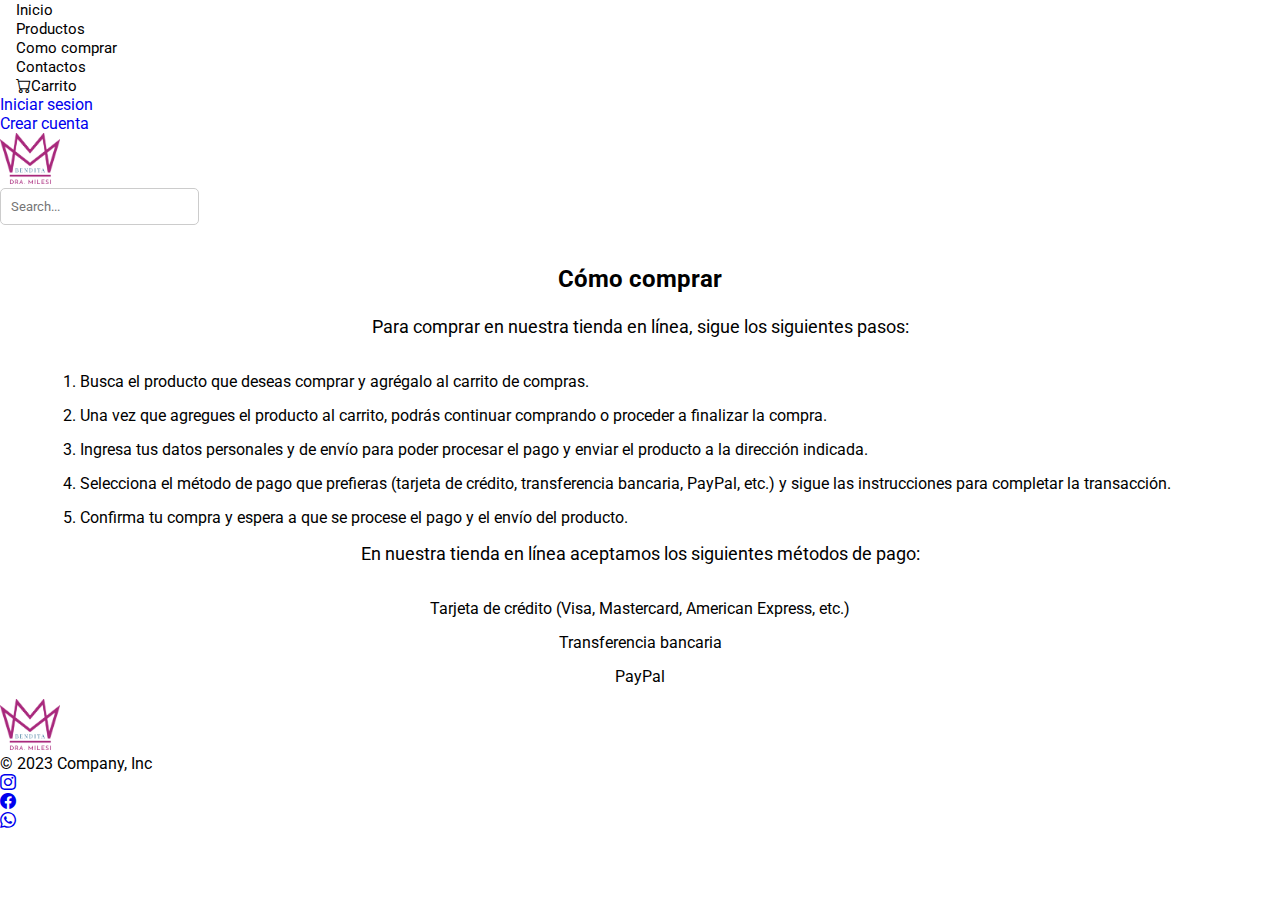
<file: comoComprar.html>
<!DOCTYPE html>
<html lang="en">
<head>
    <meta charset="UTF-8">
    <meta name="viewport" content="width=device-width, initial-scale=1.0">
    <link rel="stylesheet" href="/styles/style.css">
    <link href="https://cdn.jsdelivr.net/npm/bootstrap@5.3.0-alpha3/dist/css/bootstrap.min.css" rel="stylesheet" integrity="sha384-KK94CHFLLe+nY2dmCWGMq91rCGa5gtU4mk92HdvYe+M/SXH301p5ILy+dN9+nJOZ" crossorigin="anonymous">
    <link rel="preconnect" href="https://fonts.googleapis.com">
    <link rel="preconnect" href="https://fonts.gstatic.com" crossorigin>
    <link href="https://fonts.googleapis.com/css2?family=Gloock&display=swap" rel="stylesheet">
    <link href="https://fonts.googleapis.com/css2?family=Poppins:wght@200&display=swap" rel="stylesheet">
    <link rel="stylesheet" href="https://cdn.jsdelivr.net/npm/bootstrap-icons@1.10.5/font/bootstrap-icons.css">
    <title>Como Comprar</title>
</head>
<body>
    <nav class="py-2 bg-body-tertiary border-bottom">
        <div class="container d-flex flex-wrap">
            <ul class="nav me-auto">
                <li class="nav-item"><a href="./index.html" class="button-category nav-link link-dark px-2 active" aria-current="page">Inicio</a></li>
                <li class=" nav-item"><a href="./productos.html" class="button-category nav-link link-dark px-2">Productos</a></li>
                <li class="nav-item"><a href="#" class="button-category nav-link link-dark px-2">Como comprar</a></li>
                <li class="nav-item"><a href="./contactos.html" class="button-category nav-link link-dark px-2">Contactos</a></li>
                <li class="nav-item"><a href="./carrito.html" class="button-carrito nav-link link-dark px-2"><i class="bi bi-cart"></i>Carrito<span class="number"></span></a></li>
            </ul>
            <ul class="nav">
                <li class="nav-item"><a href="#" class="nav-link link-dark px-2">Iniciar sesion</a></li>
                <li class="nav-item"><a href="#" class="nav-link link-dark px-2">Crear cuenta</a></li>
            </ul>
        </div>
      </nav>
    
    
      <header class="py-3 mb-4 border-bottom">
          <div class="container d-flex flex-wrap justify-content-center">
            <a href="/" class="d-flex align-items-center mb-3 mb-lg-0 me-lg-auto link-body-emphasis text-decoration-none">
              <div class="logo"><img src="/img/Logo Bendita.png" alt="Logo Bendita" width="60px" ></div>
            </a>
            <form class="col-12 col-lg-auto mb-3 mb-lg-0" role="search">
              <input type="search" class="form-control" placeholder="Search..." aria-label="Search">
            </form>
          </div>
      </header>

      <div id="cc">
        <h2>Cómo comprar</h2>
        <p>Para comprar en nuestra tienda en línea, sigue los siguientes pasos:</p>
        <ol>
            <li>Busca el producto que deseas comprar y agrégalo al carrito de compras.</li>
            <li>Una vez que agregues el producto al carrito, podrás continuar comprando o proceder a finalizar la compra.</li>
            <li>Ingresa tus datos personales y de envío para poder procesar el pago y enviar el producto a la dirección indicada.</li>
            <li>Selecciona el método de pago que prefieras (tarjeta de crédito, transferencia bancaria, PayPal, etc.) y sigue las instrucciones para completar la transacción.</li>
            <li>Confirma tu compra y espera a que se procese el pago y el envío del producto.</li>
        </ol>
        <p>En nuestra tienda en línea aceptamos los siguientes métodos de pago:</p>
        <ul>
            <li>Tarjeta de crédito (Visa, Mastercard, American Express, etc.)</li>
            <li>Transferencia bancaria</li>
            <li>PayPal</li>
        </ul>
    </div>
    
    <div class="container">
        <footer class="d-flex flex-wrap justify-content-between align-items-center py-3 my-4 border-top">
        <div class="col-md-4 d-flex align-items-center">
            <a href="/" class="mb-3 me-2 mb-md-0 text-body-secondary text-decoration-none lh-1">
                <div class="logo"><img src="/img/Logo Bendita.png" alt="Logo Bendita" width="60px" ></div>
            </a>
            <span class="mb-3 mb-md-0 text-body-secondary">© 2023 Company, Inc</span>
        </div>
    
        <ul class="nav col-md-4 justify-content-end list-unstyled d-flex">
            <li class="ms-3"><a class="text-body-secondary" href="https://www.instagram.com/benditacb_ok/" ><i class="bi bi-instagram"></i></a></li>
            <li class="ms-3"><a class="text-body-secondary" href="https://www.facebook.com/Benditacity"><i class="bi bi-facebook"></i></a></li>
            <li class="ms-3"><a class="text-body-secondary" href="https://wa.me/5492213062453"><i class="bi bi-whatsapp"></i></a></li>
        </ul>
        </footer>
    </div>
</body>
</html>
</file>
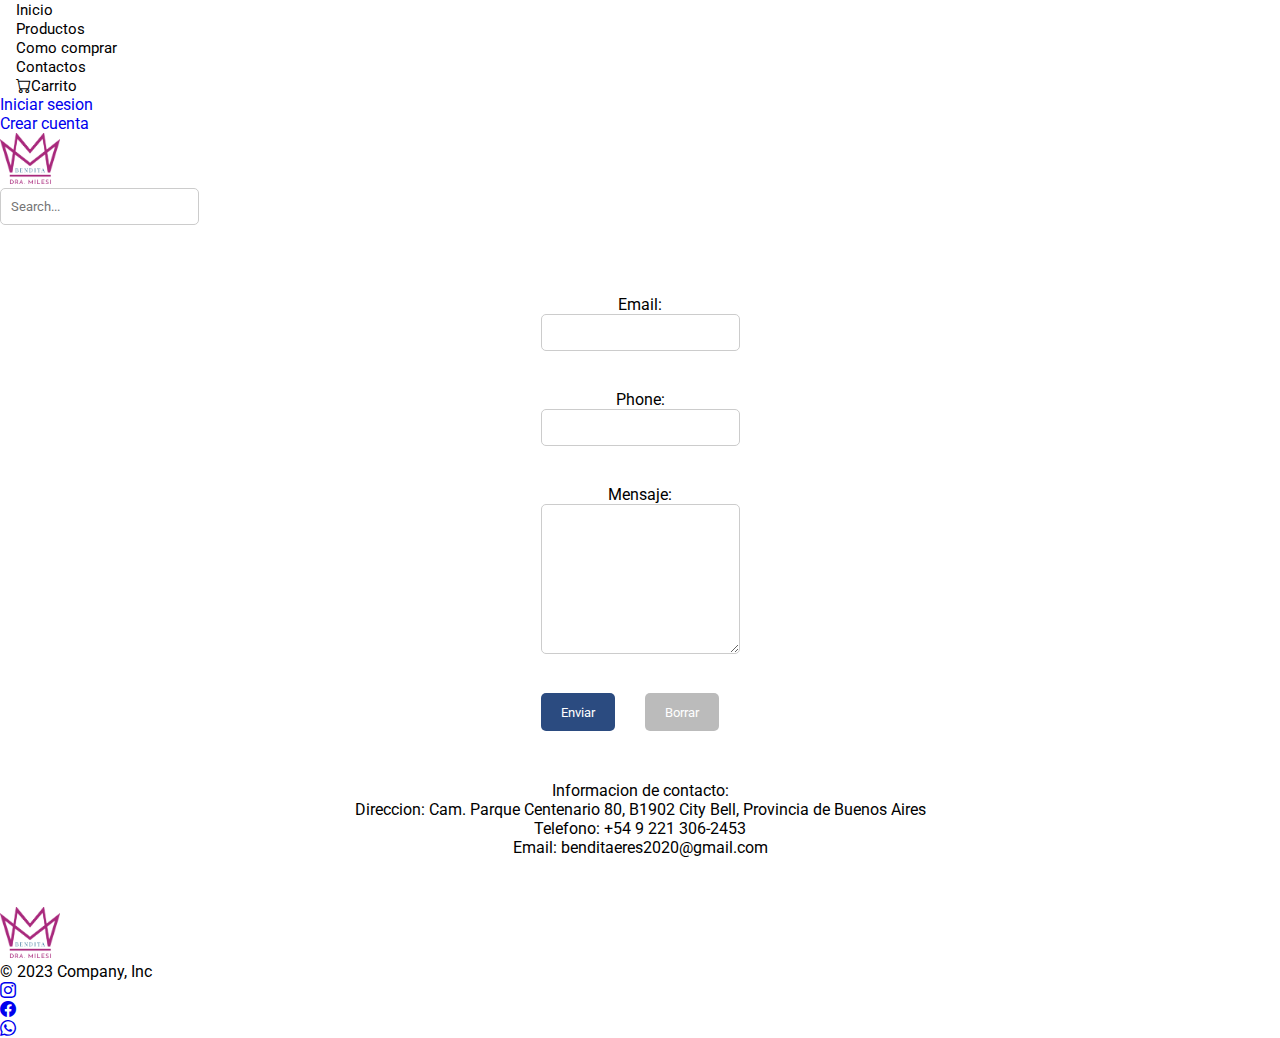
<file: contactos.html>
<!DOCTYPE html>
<html lang="en">
<head>
    <meta charset="UTF-8">
    <meta name="viewport" content="width=device-width, initial-scale=1.0">
    <link rel="stylesheet" href="/styles/style.css">
    <link href="https://cdn.jsdelivr.net/npm/bootstrap@5.3.0-alpha3/dist/css/bootstrap.min.css" rel="stylesheet" integrity="sha384-KK94CHFLLe+nY2dmCWGMq91rCGa5gtU4mk92HdvYe+M/SXH301p5ILy+dN9+nJOZ" crossorigin="anonymous">
    <link rel="preconnect" href="https://fonts.googleapis.com">
    <link rel="preconnect" href="https://fonts.gstatic.com" crossorigin>
    <link href="https://fonts.googleapis.com/css2?family=Gloock&display=swap" rel="stylesheet">
    <link href="https://fonts.googleapis.com/css2?family=Poppins:wght@200&display=swap" rel="stylesheet">
    <link rel="stylesheet" href="https://cdn.jsdelivr.net/npm/bootstrap-icons@1.10.5/font/bootstrap-icons.css">
    <title>Contactos</title>
</head>
<body>
    <nav class="py-2 bg-body-tertiary border-bottom">
        <div class="container d-flex flex-wrap">
            <ul class="nav me-auto">
                <li class="nav-item"><a href="./index.html" class="button-category nav-link link-dark px-2 active" aria-current="page">Inicio</a></li>
                <li class=" nav-item"><a href="./productos.html" class="button-category nav-link link-dark px-2">Productos</a></li>
                <li class="nav-item"><a href="./comoComprar.html" class="button-category nav-link link-dark px-2">Como comprar</a></li>
                <li class="nav-item"><a href="#" class="button-category nav-link link-dark px-2">Contactos</a></li>
                <li class="nav-item"><a href="./carrito.html" class="button-carrito nav-link link-dark px-2"><i class="bi bi-cart"></i>Carrito<span class="number"></span></a></li>
            </ul>
            <ul class="nav">
                <li class="nav-item"><a href="#" class="nav-link link-dark px-2">Iniciar sesion</a></li>
                <li class="nav-item"><a href="#" class="nav-link link-dark px-2">Crear cuenta</a></li>
            </ul>
        </div>
      </nav>
    
    
      <header class="py-3 mb-4 border-bottom">
          <div class="container d-flex flex-wrap justify-content-center">
            <a href="/" class="d-flex align-items-center mb-3 mb-lg-0 me-lg-auto link-body-emphasis text-decoration-none">
              <div class="logo"><img src="/img/Logo Bendita.png" alt="Logo Bendita" width="60px" ></div>
            </a>
            <form class="col-12 col-lg-auto mb-3 mb-lg-0" role="search">
              <input type="search" class="form-control" placeholder="Search..." aria-label="Search">
            </form>
          </div>
      </header>

      <div class="container contactos">
        <div class="formC">
            <form action="#" class="border p-5 form">
                <div class="form-group">
                    <label for="email">Email:</label>
                    <input type="email" class="form-control" id="email" name="email" required><br>
                  </div>
                  <div class="form-group">
                    <label for="phone">Phone:</label>
                    <input type="tel" class="form-control" id="phone" name="phone" required><br>
                  </div>
                  <div class="form-group">
                    <label for="message">Mensaje:</label>
                    <textarea class="form-control" id="message" name="message" required></textarea><br>
                  </div>
                  
                  <div id="botones">
                    <button id="enviar" type="button">Enviar</button>
                    <button id="borrar" type="reset">Borrar</button><br><br>
                  </div>
            </form>
        </div>
        <div id="infoC">
            <div>
                <p>Informacion de contacto:</p>
                <p>Direccion: Cam. Parque Centenario 80, B1902 City Bell, Provincia de Buenos Aires</p>
                <p>Telefono: +54 9 221 306-2453</p>
                <p>Email: benditaeres2020@gmail.com</p>
            </div>
        </div>
    </div>
    
    <div class="container">
        <footer class="d-flex flex-wrap justify-content-between align-items-center py-3 my-4 border-top">
        <div class="col-md-4 d-flex align-items-center">
            <a href="/" class="mb-3 me-2 mb-md-0 text-body-secondary text-decoration-none lh-1">
                <div class="logo"><img src="/img/Logo Bendita.png" alt="Logo Bendita" width="60px" ></div>
            </a>
            <span class="mb-3 mb-md-0 text-body-secondary">© 2023 Company, Inc</span>
        </div>
    
        <ul class="nav col-md-4 justify-content-end list-unstyled d-flex">
            <li class="ms-3"><a class="text-body-secondary" href="https://www.instagram.com/benditacb_ok/" ><i class="bi bi-instagram"></i></a></li>
            <li class="ms-3"><a class="text-body-secondary" href="https://www.facebook.com/Benditacity"><i class="bi bi-facebook"></i></a></li>
            <li class="ms-3"><a class="text-body-secondary" href="https://wa.me/5492213062453"><i class="bi bi-whatsapp"></i></a></li>
        </ul>
        </footer>
    </div>
</body>
</html>
</file>
<file: styles/style.css>
@import url("https://fonts.googleapis.com/css2?family=Roboto:ital@1&family=Rubik&display=swap");
:root {
  --clr-main: #535353;
  --clr-main-light: #9db6c3;
  --clr-white: #ffffff;
  --clr-gray: #b2b2b2;
  --clr-red: #ffc0c0;
  --clr-txt: #000000;
}

* {
  margin: 0;
  padding: 0;
  box-sizing: border-box;
  font-family: "Roboto", sans-serif;
}

h1, h2, h3, h4, h5, h6, p, a, input, textarea {
  margin: 0;
}

html {
  scroll-behavior: smooth;
}

ul {
  list-style-type: none;
}

a {
  text-decoration: none;
}

.wrapper {
  display: grid;
  background-color: var(--clr-gray);
  font-family: Verdana, Geneva, Tahoma, sans-serif;
}

#logo img {
  height: 150px;
}

#logo img {
  height: 70px;
  padding: 0;
}

#navcarrito {
  background-color: #CFD2CF;
  justify-content: space-around;
  align-items: center;
  width: 100%;
  height: 100px;
  display: flex;
}
#navcarrito ul {
  display: flex;
  align-items: center;
  justify-content: space-around;
}

.button-category,
.button-back,
.button-carrito {
  align-items: center;
  background-color: transparent;
  border: 0;
  color: var(--clr-txt);
  cursor: pointer;
  gap: 1rem;
  font-weight: 400;
  padding: 1rem;
  font-size: 0.95rem;
  width: 100%;
}

.button-category.active,
.button-carrito.active {
  background-color: var(--clr-white);
  color: var(--clr-txt);
  border-radius: 0.5rem;
  margin: 0;
}
.button-category.active::before,
.button-carrito.active::before {
  content: "";
  width: 1rem;
  bottom: 100%;
  background-color: transparent;
  border-bottom-right-radius: 0.7rem;
  box-shadow: 0 1rem 0 var(--clr-white);
}
.button-category.active::after,
.button-carrito.active::after {
  content: "";
  width: 1rem;
  height: 2rem;
  top: 100%;
  right: 0;
  background-color: transparent;
  border-top-right-radius: 0.5rem;
  box-shadow: 0 -1rem 0 var(--clr-white);
}

.button-category > i.bi-hand-index-thumb-fill,
.button-category > i.bi-hand-index-thumb {
  transform: rotateZ(90deg);
}

.button-carrito {
  margin-top: 2rem;
}

#number {
  background-color: var(--clr-white);
  color: var(--clr-main);
  padding: 0.15rem 0.25rem;
  border-radius: 0.25rem;
}

.button-carrito.active .number {
  background-color: var(--clr-main);
  color: var(--clr-white);
}

main {
  background-color: var(--clr-white);
  margin: 1rem;
  border-radius: 7px;
  padding: 2rem;
}

.main-title {
  color: var(--clr-main);
  margin-bottom: 3rem;
  text-align: center;
}

#misprods {
  display: grid;
  grid-template-columns: repeat(4, 1fr);
  gap: 1rem;
}

.producto {
  background-color: var(--clr-main);
  color: var(--clr-white);
  padding: 0.5rem;
  border-radius: 7px;
  text-align: center;
  margin: 7px;
  position: relative;
  display: flex;
  flex-direction: column;
  gap: 0.25rem;
}

#cardimg {
  display: block;
  max-width: 100%;
  border-radius: 1rem;
  padding: 7px;
}

.card-title {
  font-size: 1rem;
}

.prodAAgregar {
  border: 0;
  background-color: var(--clr-white);
  color: var(--clr-txt);
  font-weight: bold;
  padding: 0.4rem;
  margin: 20px;
  text-transform: uppercase;
  border-radius: 2rem;
  cursor: pointer;
  border: 2px solid var(--clr-white);
  transition: background-color 0.2s, color 0.2s;
}
.prodAAgregar:hover {
  background-color: var(--clr-main);
  color: var(--clr-white);
}

.card-body,
.card-title,
.card-text {
  color: var(--clr-white);
  display: flex;
  flex-direction: column;
  border-radius: 1rem;
  gap: 0.25rem;
}

.contenedor-carrito {
  display: flex;
  flex-direction: column;
  gap: 1.5rem;
}

.carrito-vacio {
  color: var(--clr-main);
}

.carrito-productos {
  display: flex;
  flex-direction: column;
  gap: 1rem;
}

.carrito-producto {
  display: flex;
  justify-content: space-between;
  align-items: center;
  background-color: var(--clr-gray);
  color: var(--clr-txt);
  padding: 0.5rem;
  padding-right: 1.5rem;
  border-radius: 1rem;
}

.carrito-producto-imagen {
  width: 4rem;
  border-radius: 1rem;
}

.carrito-producto small {
  font-size: 0.75rem;
}

.carrito-producto-eliminar {
  border: 0;
  background-color: transparent;
  color: var(--clr-red);
  cursor: pointer;
}

.carrito-acciones {
  display: flex;
  justify-content: space-between;
  margin-top: 20px;
}
.carrito-acciones-vaciar {
  border: 0;
  background-color: var(--clr-gray);
  padding: 1rem;
  border-radius: 1rem;
  color: var(--clr-txt);
  text-transform: uppercase;
  cursor: pointer;
}
.carrito-acciones-derecha {
  display: flex;
}

.carrito-acciones-total {
  display: flex;
  background-color: var(--clr-gray);
  padding: 1rem;
  color: var(--clr-txt);
  text-transform: uppercase;
  font-weight: bold;
  border-top-left-radius: 1rem;
  border-bottom-left-radius: 1rem;
  gap: 1rem;
}

.carrito-acciones-comprar {
  border: 0;
  background-color: var(--clr-main);
  padding: 1rem;
  color: var(--clr-white);
  text-transform: uppercase;
  cursor: pointer;
  border-top-right-radius: 1rem;
  border-bottom-right-radius: 1rem;
}

.disabled {
  display: none;
}

.logo-envio {
  display: flex;
  justify-content: space-between;
  padding-inline: 4rem;
}
.logo-envio img {
  width: 6rem;
}

.envio-title {
  margin: 1.5rem;
  padding-left: 2rem;
  font-family: "Poppins", sans-serif;
  font-weight: bold;
}

.info {
  margin-block: 10px;
}

.info-imp {
  font-weight: bold;
}

/* CONTACTOS */

.contactos{
  padding: 50px;
}
.formC {
  display: flex;
  justify-content: center;
}
.border{
  background-color: #fff; 
  padding: 20px;
  border-radius: 10px;
}
.form-group{
  display: flex;
  flex-direction: column;
  text-align: center;
  margin-bottom: 20px;
}
.form-control{
  padding: 10px;
  border-radius: 5px;
  border: 1px solid #ccc;
}

#message{
  height: 150px;
}
#botones{
  display: flex;
  justify-content: space-between;
}
#enviar{
  background-color: #2b4b80; 
  color: white; 
  padding: 10px 20px; 
  border-radius: 5px; 
  border: none; 
  cursor: pointer; 
  margin-right: 10px;
}

#borrar{
  background-color: #bbb; 
  color: white; 
  padding: 10px 20px; 
  border-radius: 5px; 
  border: none; 
  cursor: pointer;
}

#infoC{
  display: flex; 
  justify-content: center;
   margin-top: 30px;
}

#infoC div{
  display: flex; 
  flex-direction: column;
  text-align: center;
}

/* COMO COMPRAR */

#cc{
  text-align: center;
}
#cc h2{
  font-weight: bold;
  font-size: 24px; 
  margin-bottom: 20px;
  margin-top: 40px;
}

#cc p{
  font-size: 18px;
  line-height: 1.5; margin-bottom: 30px;
}

#cc ol{
  text-align: left; margin-left: 80px;

}

#cc li{
  font-size: 16px; line-height: 1.5; margin-bottom: 10px;

}

#cc ul{
  font-size: 16px; line-height: 1.5; margin-bottom: 10px;

}
</file>
